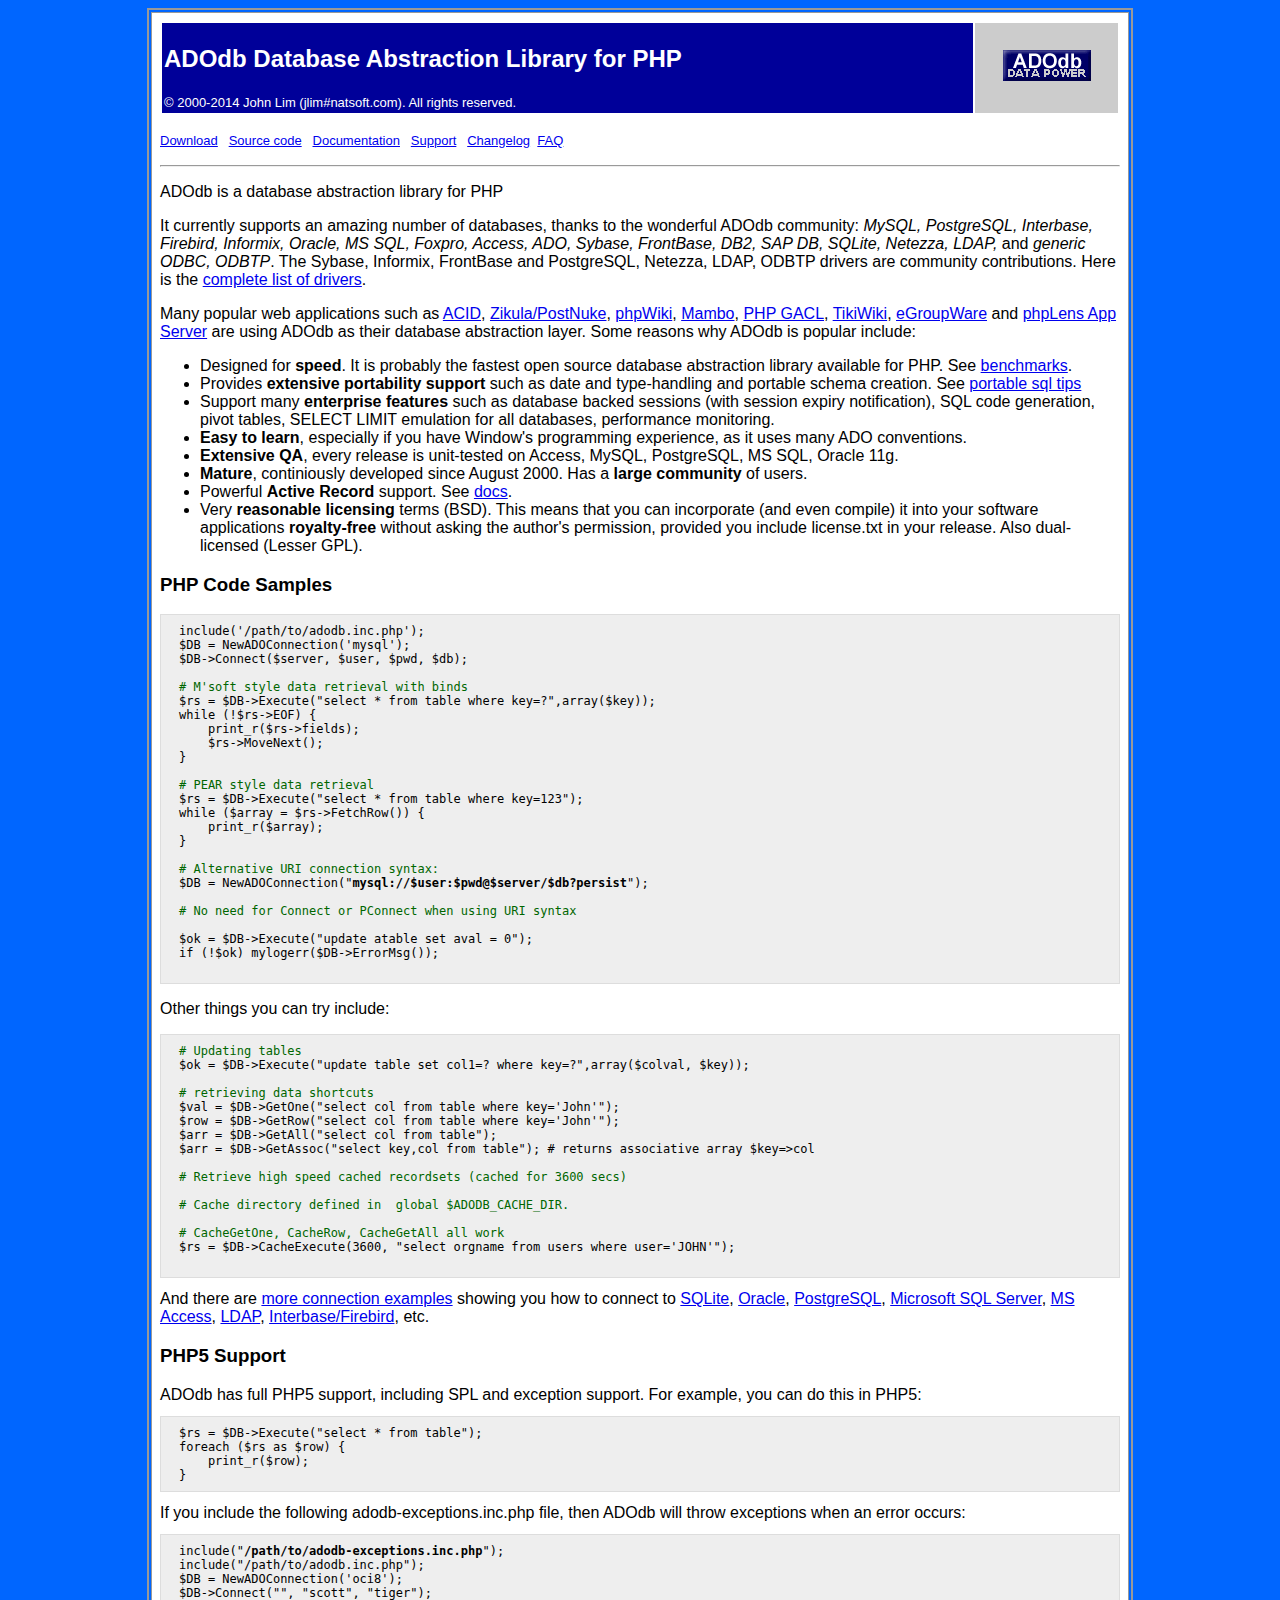
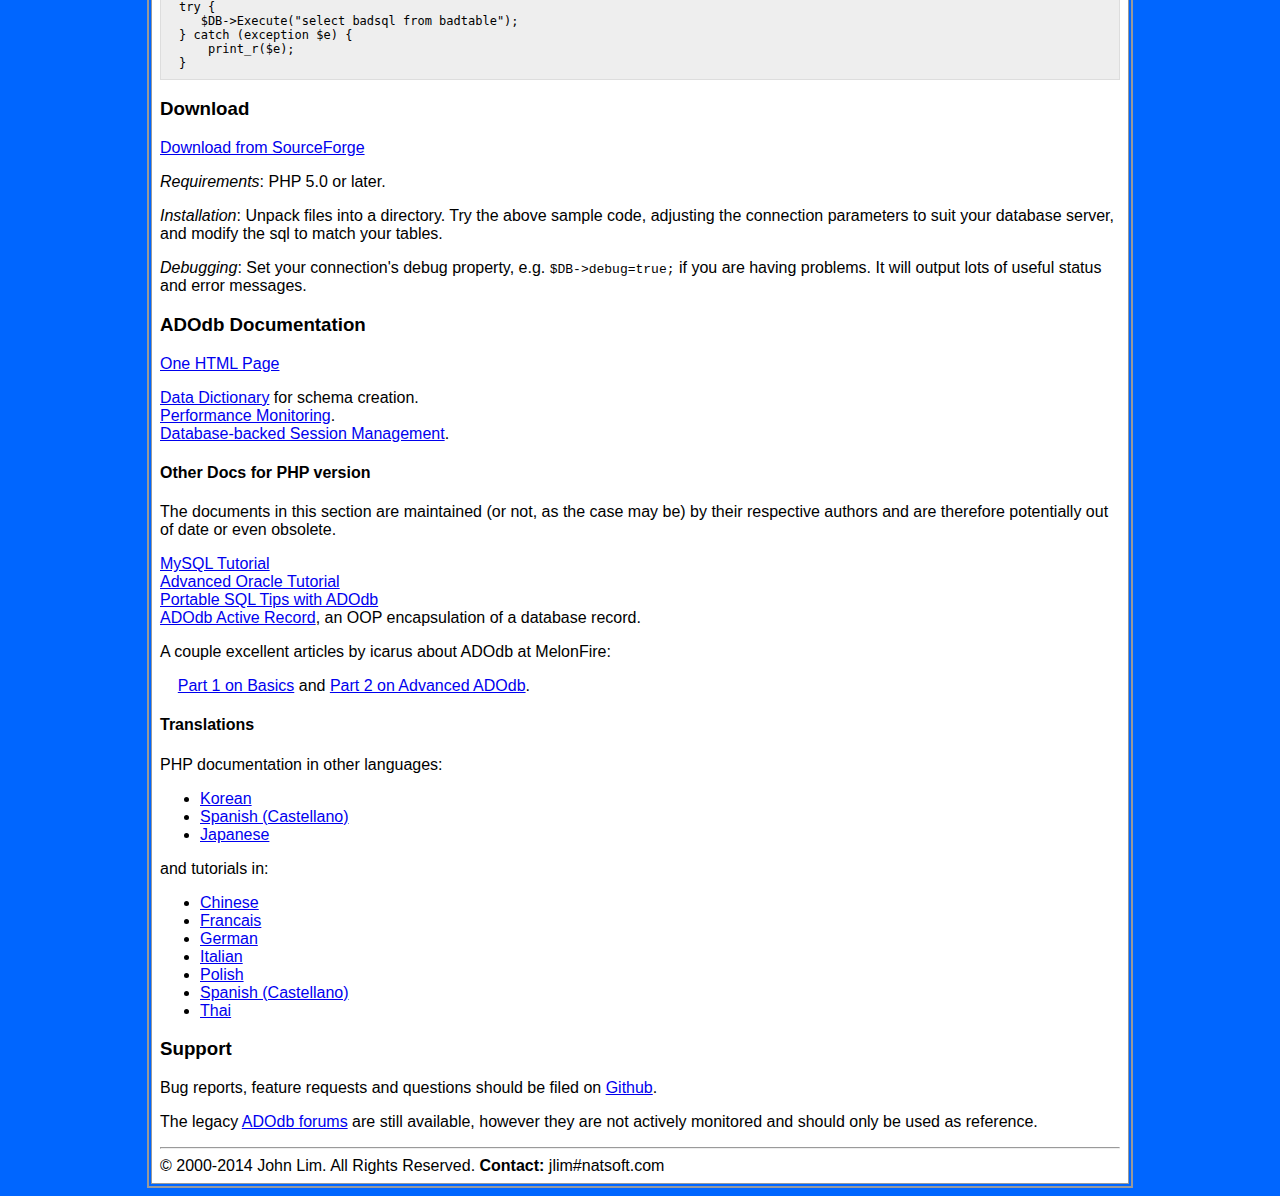
<file: assign4/application/libraries/adodb5/docs/index.html>
<!DOCTYPE html>
<html>
<head>
  <style>
pre {
  background-color: #eee;
  padding: 0.75em 1.5em;
  font-size: 12px;
  font-family: "Lucida Console", "DejaVu Sans Mono", Courier, monospace;
  border: 1px solid #ddd;
}
body {
    background-color: #0066FF;
}
.style1 {
    font-family: Arial, Helvetica, sans-serif
}
.style2 {
    font-family: Arial, Helvetica, sans-serif;
    color: #FFFFFF;
}
  </style>
  <title>ADOdb Database Abstraction Library for PHP</title>
  <meta http-equiv="Content-Type" content="text/html; charset=iso-8859-1">
</head>

<body>
<table width="986" cellpadding=8 border="2" align="center" bordercolor="#999999">
  <tbody>
    <tr>
      <td bgcolor="#FFFFFF">
      <table border="0" cellpadding=2 width="100%">
        <tbody>
          <tr bgcolor="#000099">
            <td bordercolor="#FFFFFF" class="style2">
            <h2>ADOdb Database Abstraction Library for PHP</h2>
            <font size="2">&copy; 2000-2014 John Lim
(jlim#natsoft.com). All rights reserved. </font></td>
            <td align="center" valign="center" bgcolor="#CCCCCC" class="style1"><img src="adodb.gif"></td>
          </tr>
        </tbody>
      </table>
      <p class="style1"> <font size="2">
          <a href="#download">Download</a> &nbsp;
          <a href="https://github.com/ADOdb/ADOdb">Source code</a> &nbsp;
          <a href="#docs">Documentation</a> &nbsp;
          <a href="#support">Support</a> &nbsp;
          <a href="docs-adodb.htm#changelog">Changelog</a>&nbsp;
          <a href="adodb-faq.html">FAQ</a> </font></p>
      <hr>
      <p class="style1">ADOdb is a database abstraction library for PHP</p>
      <p class="style1">It currently supports an amazing number of
databases, thanks to the wonderful ADOdb community: <i>MySQL,
PostgreSQL, Interbase, Firebird, Informix, Oracle, MS SQL, Foxpro,
Access, ADO, Sybase, FrontBase, DB2, SAP DB, SQLite, Netezza, LDAP, </i>and<i>
generic ODBC, ODBTP</i>. The Sybase, Informix, FrontBase and
PostgreSQL, Netezza, LDAP, ODBTP drivers are community contributions.
Here is the <a href="docs-adodb.htm#drivers">complete
list of drivers</a>. </p>
      <p class="style1"> Many popular web applications such as
      <a href="http://www.andrew.cmu.edu/%7Erdanyliw/snort/snortacid.html">ACID</a>,
      <a href="http://community.zikula.org">Zikula/PostNuke</a>,
      <a href="http://phpwiki.sourceforge.net/">phpWiki</a>,
      <a href="http://www.mamboserver.com/">Mambo</a>,
      <a href="http://phpgacl.sourceforge.net/">PHP GACL</a>,
      <a href="http://sourceforge.net/projects/tikiwiki">TikiWiki</a>,
      <a href="http://www.egroupware.org/">eGroupWare</a> and
      <a href="http://phplens.com/lens/">phpLens App Server</a>
      are using ADOdb as their database abstraction layer.

      Some reasons why ADOdb is popular include: </p>
      <ul class="style1">
        <li>Designed for <b>speed</b>. It is probably the fastest open
source database abstraction library available for PHP. See <a
 href="http://phplens.com/lens/adodb/">benchmarks</a>.</li>
        <li>Provides <b>extensive portability support</b> such as date
and type-handling and portable schema creation. See <a
 href="tips_portable_sql.htm">portable sql tips</a></li>
        <li>Support many <b>enterprise features</b> such as database
backed sessions (with session expiry notification), SQL code
generation, pivot tables, SELECT LIMIT emulation for all databases,
performance monitoring.</li>
        <li><b>Easy to learn</b>, especially if you have Window's
programming experience, as it uses many ADO conventions.</li>
        <li><b>Extensive QA</b>, every release is unit-tested on
Access, MySQL, PostgreSQL, MS SQL, Oracle 11g.</li>
        <li><b>Mature</b>, continiously developed since August 2000.
Has a <b>large community</b> of users. </li>
        <li>Powerful <strong>Active Record </strong>support. See <a href="docs-active-record.htm">docs</a>. </li>
        <li>Very <b>reasonable licensing</b> terms (BSD). This means
that you can incorporate (and even compile) it into your software
applications<b> royalty-free</b> without asking the author's
permission, provided you include license.txt in your release. Also
dual-licensed (Lesser GPL). </li>
      </ul>


      <h3 class="style1">PHP Code Samples</h3>

      <pre>include('/path/to/adodb.inc.php');<br>$DB = NewADOConnection('mysql');<br>$DB-&gt;Connect($server, $user, $pwd, $db);<br><br><font
 color="#006600"># M'soft style data retrieval with binds</font>
$rs = $DB-&gt;Execute("select * from table where key=?",array($key));
while (!$rs-&gt;EOF) {
    print_r($rs-&gt;fields);
    $rs-&gt;MoveNext();
}

<font color="#006600"># PEAR style data retrieval</font>
$rs = $DB-&gt;Execute("select * from table where key=123");
while ($array = $rs-&gt;FetchRow()) {
    print_r($array);
}

<font color="#006600"># Alternative URI connection syntax:</font>
$DB = NewADOConnection("<b>mysql://$user:$pwd@$server/$db?persist</b>");<br><br><font
 color="#006600"># No need for Connect or PConnect when using URI syntax</font>

$ok = $DB-&gt;Execute("update atable set aval = 0");
if (!$ok) mylogerr($DB-&gt;ErrorMsg());
      </pre>

      <p class="style1">Other things you can try include: </p>
      <pre><font color="#006600"># Updating tables</font>
$ok = $DB-&gt;Execute("update table set col1=? where key=?",array($colval, $key));

<font color="#006600"># retrieving data shortcuts</font>
$val = $DB-&gt;GetOne("select col from table where key='John'");
$row = $DB-&gt;GetRow("select col from table where key='John'");
$arr = $DB-&gt;GetAll("select col from table");
$arr = $DB-&gt;GetAssoc("select key,col from table"); # returns associative array $key=&gt;col

<font color="#006600"># Retrieve high speed cached recordsets (cached for 3600 secs)<br>
# Cache directory defined in  global $ADODB_CACHE_DIR. <br>
# CacheGetOne, CacheRow, CacheGetAll all work</font>
$rs = $DB-&gt;CacheExecute(3600, "select orgname from users where user='JOHN'");
      </pre>

      <span class="style1">And there are <a href="docs-adodb.htm#coding">more
connection examples</a> showing you how to connect to
      <a href="docs-adodb.htm#sqlite">SQLite</a>,
      <a href="docs-adodb.htm#oci8">Oracle</a>,
      <a href="docs-adodb.htm#postgres">PostgreSQL</a>,
      <a href="docs-adodb.htm#odbc_mssql">Microsoft SQL Server</a>,
      <a href="docs-adodb.htm#access">MS Access</a>,
      <a href="docs-adodb.htm#ldap">LDAP</a>,
      <a href="docs-adodb.htm#ibase">Interbase/Firebird</a>,
      etc.
      </span>

      <h3 class="style1">PHP5 Support</h3>
      <span class="style1">ADOdb has full PHP5 support, including SPL and exception support. For
example, you can do this in PHP5:
      </span>      <pre>$rs = $DB-&gt;Execute("select * from table");<br>foreach ($rs as $row) {<br>    print_r($row);<br>}<br></pre>
      <span class="style1">If you include the following adodb-exceptions.inc.php file, then ADOdb
will throw exceptions when an error occurs:
      </span>      <pre>include("<b>/path/to/adodb-exceptions.inc.php</b>");<br>include("/path/to/adodb.inc.php");<br>$DB = NewADOConnection('oci8');  <br>$DB-&gt;Connect("", "scott", "tiger");<br>try {<br>   $DB-&gt;Execute("select badsql from badtable");<br>} catch (exception $e) {<br>    print_r($e);<br>}<br></pre>

      <a name="download"></a>
      <h3 class="style1">Download</h3>
      <p class="style1">
          <a href="https://sourceforge.net/projects/adodb/files/adodb-php5-only/">Download from SourceForge</a><br>
      </p>
      <p class="style1"><i>Requirements</i>: PHP 5.0 or later.</p>
      <p class="style1"><i>Installation</i>: Unpack files into a directory. Try the
above sample code, adjusting
the connection parameters to suit your database server, and modify the
sql to match your tables. </p>
      <p class="style1"><i>Debugging</i>: Set your connection's debug property, e.g.
<tt>$DB-&gt;debug=true;</tt> if you are having problems. It will output lots of
useful status and
error messages.</p>

      <a name="docs"></a>
      <h3 class="style1">ADOdb Documentation</h3>
      <p class="style1"><a href="docs-adodb.htm">One HTML Page</a>
      </p>

      <p class="style1">
        <a href="docs-datadict.htm">Data Dictionary</a> for schema creation.<br>
        <a href="docs-perf.htm">Performance Monitoring</a>.<br>
        <a href="docs-session.htm">Database-backed Session Management</a>.
      </p>

      <h4 class="style1">Other Docs for PHP version</h4>
      <p class="style1">
        The documents in this section are maintained (or not, as the case may be)
        by their respective authors and are therefore potentially out of date
        or even obsolete.
      </p>

      <p class="style1">
        <a href="tute.htm">MySQL Tutorial</a><br>
        <a href="docs-oracle.htm">Advanced Oracle Tutorial</a><br>
        <a href="tips_portable_sql.htm">Portable SQL Tips with ADOdb</a><br>
        <a href="docs-active-record.htm">ADOdb Active Record</a>, an OOP encapsulation of a database record.</br>
      </p>

      <p class="style1">A couple excellent articles by icarus about ADOdb at MelonFire: </p>
      <p class="style1"> &nbsp; &nbsp;
        <a href="http://www.melonfire.com/community/columns/trog/article.php?id=142">Part 1 on Basics</a> and
        <a href="http://www.melonfire.com/community/columns/trog/article.php?id=144">Part 2 on Advanced ADOdb</a>.
      </p>

      <h4 class="style1">Translations</h4>
      <p class="style1">PHP documentation in other languages: </p>
      <ul class="style1">
        <li><a
 href="http://phplens.com/lens/adodb/ADODB-Manual-Korean.htm">Korean</a></li>
        <li><a href="http://www.lacorona.com.mx/fortiz/adodb/">Spanish (Castellano)</a> </li>
 <li><a href=http://www.souken.co.jp/tech/php/adodb/docs-adodb-ja.htm>Japanese</a>
      </ul>
      <p class="style1">and tutorials in: </p>
      <ul class="style1">
        <li><a href="http://www.ifin.net.tw/adodb/adodb_tutorial.htm">Chinese</a><br></li>
        <li><a href="http://phplens.com/phpeverywhere/adodb_french">Francais</a><br></li>
        <li><a href="http://phplens.com/phpeverywhere/adodb_german">German</a><br></li>
        <li><a href="http://phplens.com/phpeverywhere/adodb_italian">Italian</a><br></li>
        <li><a href="http://phplens.com/adodb/adodb_tutorial_pl.html">Polish</a><br></li>
        <li><a href="http://www.lacorona.com.mx/fortiz/adodb/tute-es.htm">Spanish (Castellano)</a></li>
        <li><a href="http://www.exzilla.net/docs/adodb/adodb-mysql-tutorial.php">Thai</a><br></li>
      </ul>

      <a name="support"></a>
      <h3 class="style1">Support</h3>
      <p class="style1">Bug reports, feature requests and questions should be filed on
        <a href="https://github.com/ADOdb/ADOdb/issues">Github</a>.
      </p>
      <p class="style1">The legacy
        <a href="http://phplens.com/lens/lensforum/topics.php?id=4">ADOdb forums</a>
        are still available, however they are not actively monitored and should
        only be used as reference.
      </p>
      <hr>
      <span class="style1">&copy; 2000-2014 John Lim. All Rights Reserved.
        <strong>Contact:</strong> jlim#natsoft.com <br>
      </span></td>
    </tr>
  </tbody>
</table>
</body>
</html>
</file>
